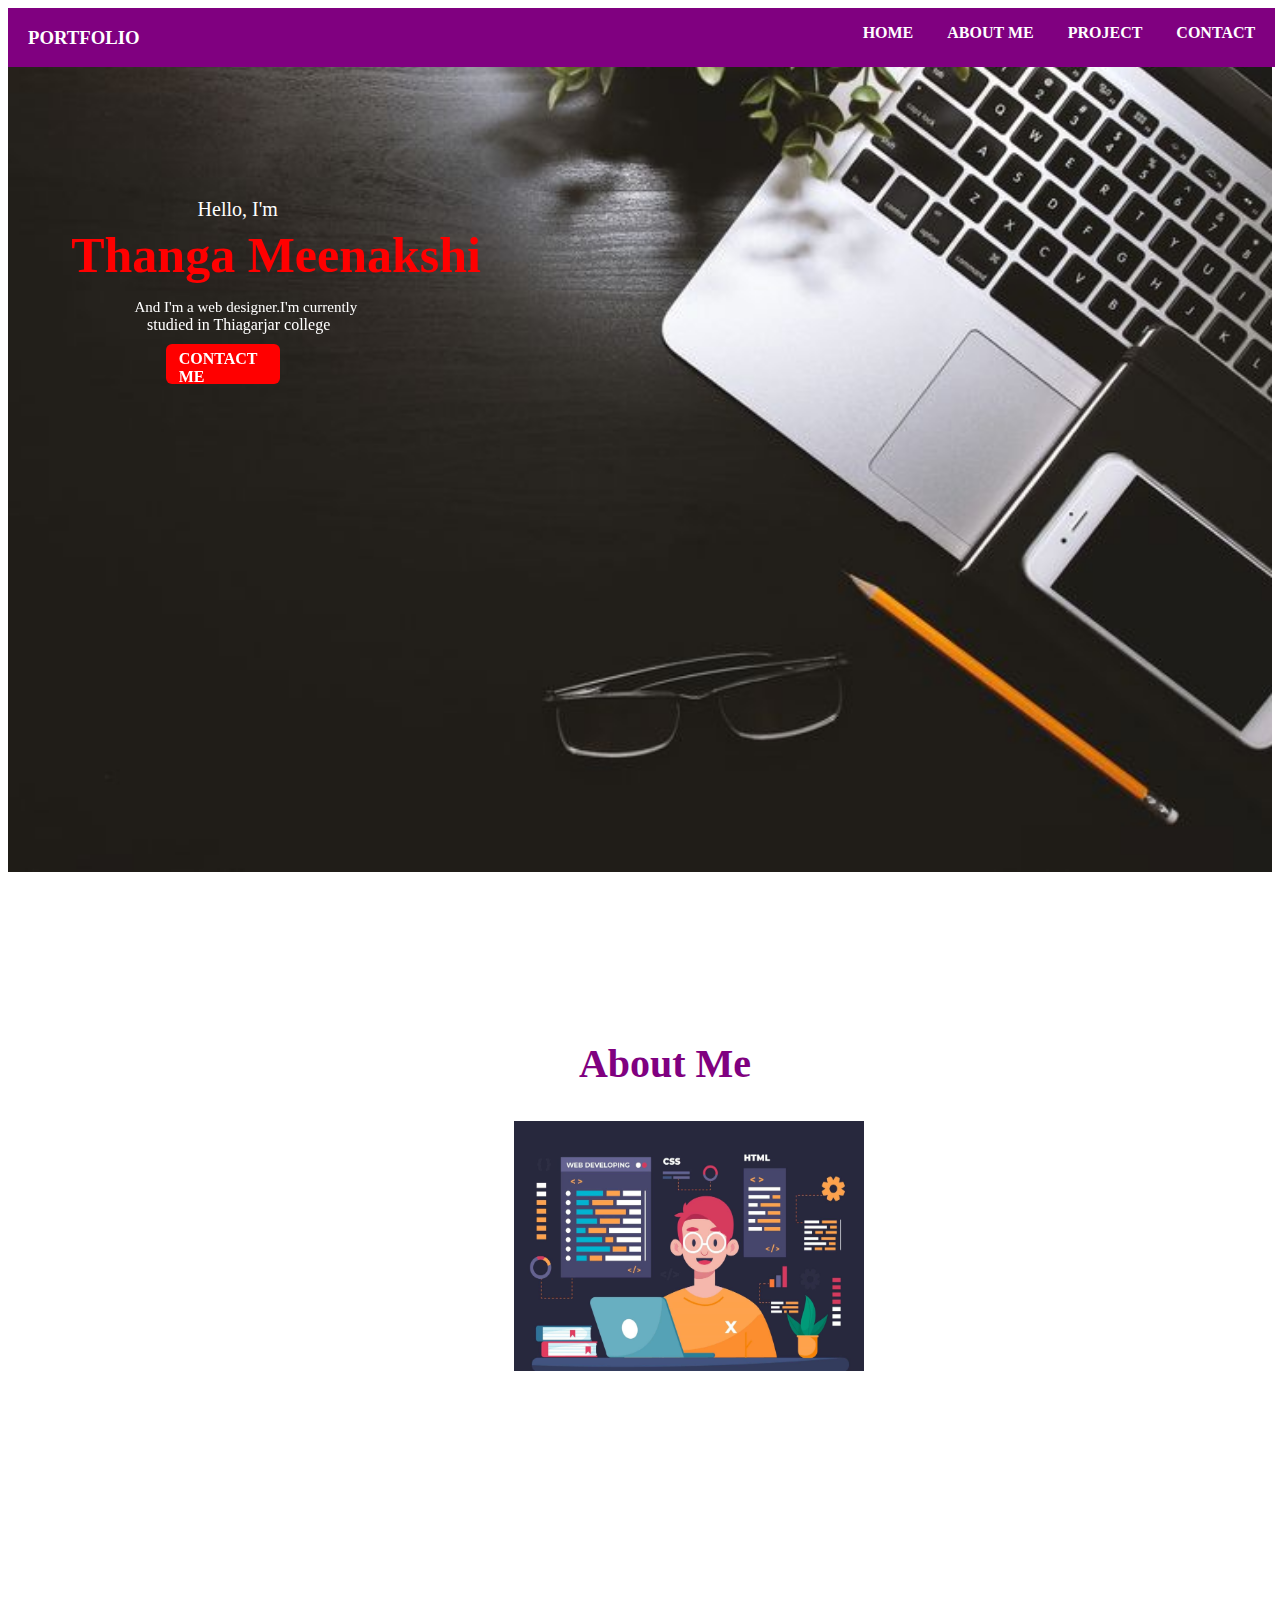
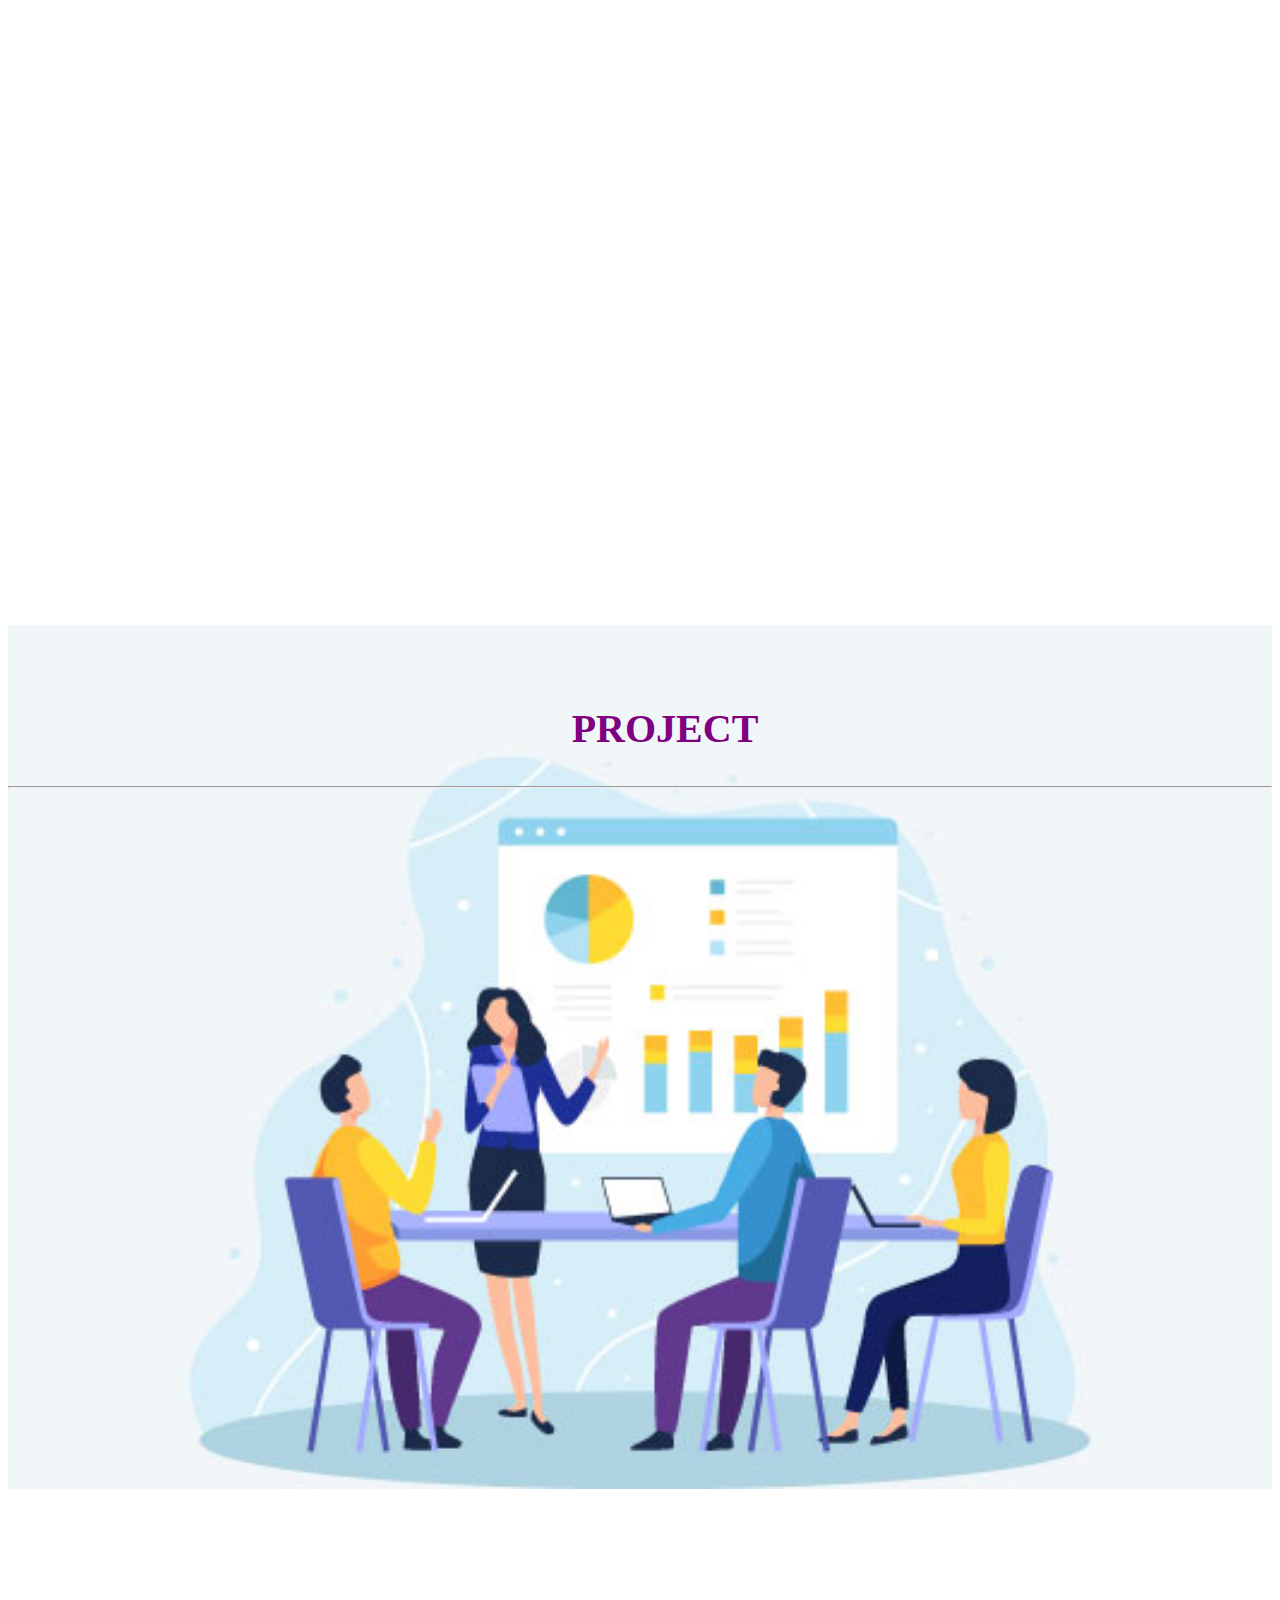
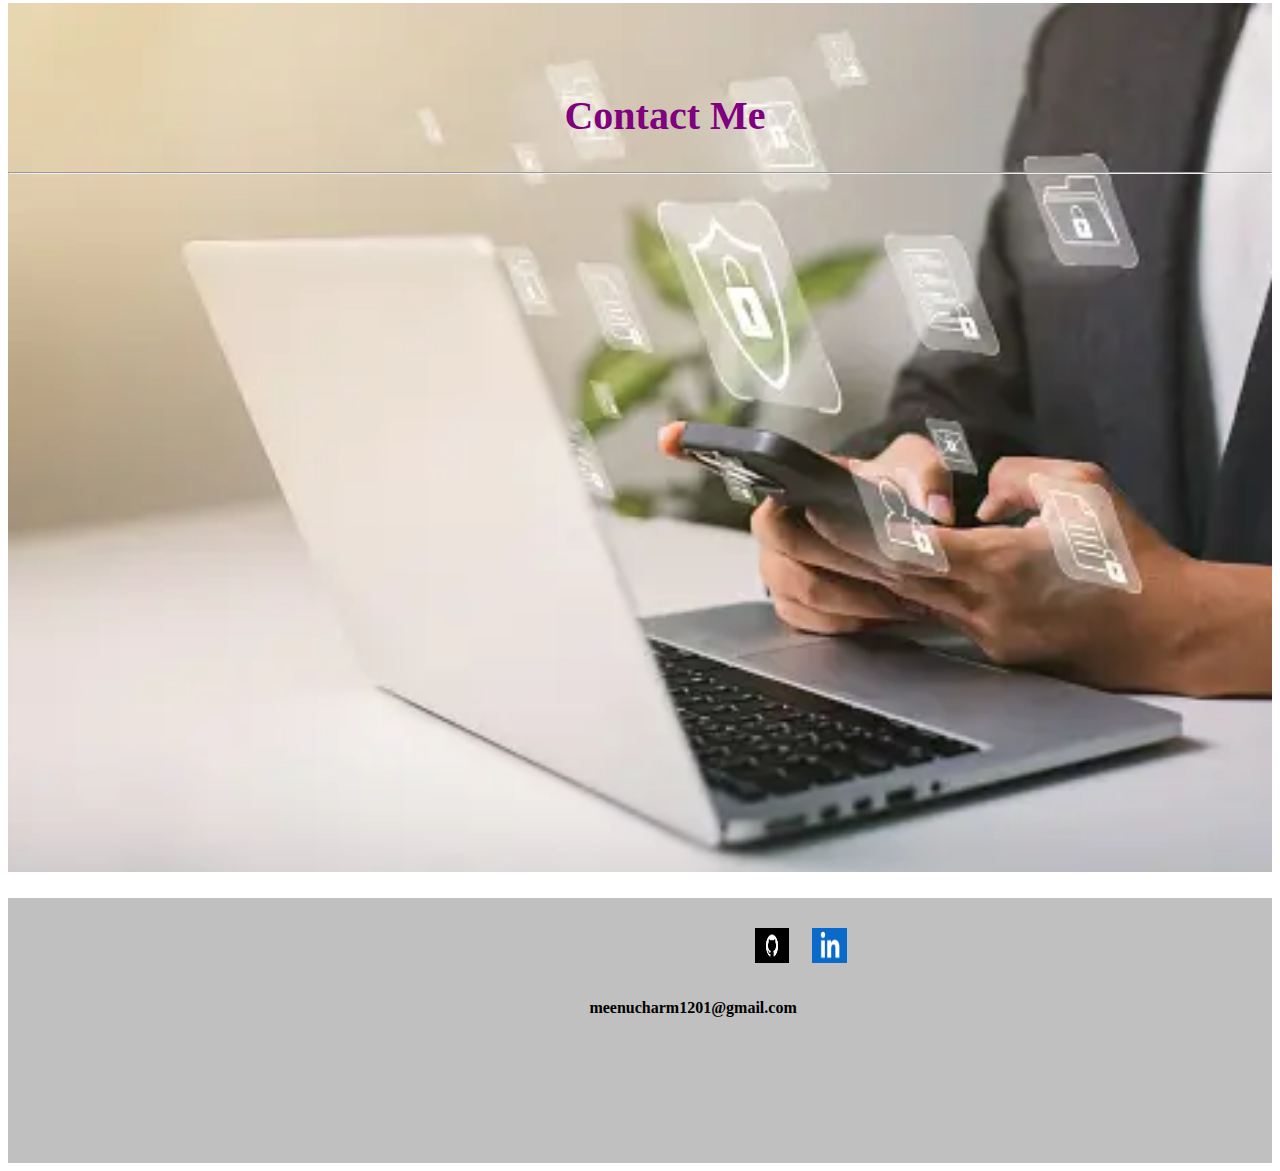
<file: index.html>
<html>
<head>
  <meta name="viewport" content="width=device-width, initial-scale=3.0">
	<title>Personal Portfolio</title> 
	<style>
  
  @media only screen and (max-width: 600px) {
  .heading
  {
     width: 100%; 
  }

  .home img {
    width: 100%;
  }

   .project img
   {
      width: 100%;
   }

   .contact img
   {
       width: 100%;
   }
   
   .bottom
   {
      width: 100%;
   }

   }



     

    html
    {
      scroll-behavior: smooth;
    }

    /*animation*/

    .name3,.name4
    {

  position: relative;
  animation-name: example;
  animation-duration: 1s;
    }

   @keyframes example 
   {
  0%   {  bottom:15px;}
  100%  { bottom:0px;}
   }

.name2
    {
   position: relative;
  animation-name: example1;
  animation-duration: 1s;
    }

   @keyframes example1
    {
    0%{ right:10px; }
  100%  { right:0px;}
    }
  
 
.name5
  {
     position: relative;
  animation-name: example2;
  animation-duration: 1s;
    }

   @keyframes example2 {
    0%{ top:10px; }
  100%  { top:0px;}
  }

    /*header*/
		.heading
		{
        background-color: purple;
			color:white;
			display: flex;
			flex-direction: row;
			justify-content: space-between;
      position: fixed;
      width:99%;
		    
		}

		h3
		{
			margin-left: 20px;
			font-weight: bold;
		}

		.menus
		{
			list-style-type: none;
		}
		
		.menus li
		{
			display: inline;
			font-weight: bold;
		}

		.menus a 
		{
			text-decoration: none;
			color:white;
			margin-left: 10px;
			margin-right: 20px;

		}

    ul li a:hover
    {
      color:yellow;
      opacity: 0.8;
      text-decoration: underline white;
      transition: 0.2s ease-in;

    }

    ul li a:active
    {
      color:yellow;
      

    }
    
      /*home*/
      
       .home
       {
       	background: url("front page.jpg") no-repeat center;
        height: 96vh;
         background-size: cover;
        
       }

      .name1 
        {
            font-size: 20px;
            color:white;
            padding-top: 15%;
            padding-left:15%;
        }
        .name2
        {
          font-size: 50px;
           font-weight: bolder;
           padding-top: 5px;
           margin-left: 5%;
           color:red
         }

         .name3
         {
          font-size: 15px;
          margin-left: 10%;
          margin-top: 15px;
          color:white;
          text-align: justify;
         }
  
         .name4
         {
         	color:white;
         	margin-left: 11%;
         }

         .name5
         {
          margin-top: 10px;
          margin-left: 12.5%;
          background-color: red;
          width:8%;
          height: 4%;
          padding-top: 0.5%;
          font-weight: bold;
          padding-left:1%;
          border-radius: 6px;
         }

         a{
          text-decoration: none;
          color:white;
         }


         /*about*/
         .about
         {
           
           display: flex;
           flex-direction: column; 
           margin-top: 7%;
         }

         img
         {
          width:350px;
          height: 250px;
          margin-left: 40%;
         }

         .line1
         {
          margin-top: 20px;
          margin-left: 45%;
         }

         .line2
         {
            margin-left: 37%;
         }

         .line3
         {
            margin-left: 35.8%;
         }

         .line4
         {
          margin-left: 42%;
         }

         .label
         {
          
          margin-left: 47.5%;
          margin-top: 20px;
          
          
         }

         .label
         {
          
          color:purple;
          font-weight: bold;
          width:30%;
         }

         .scrollimg
         {
          height:25px;
          width:3%;
          margin-left: 1px;
         }



         /*project*/
         .project
         {
          margin-top:9%;
         }
         .projectlist
         {
          display: flex;
          flex-direction: row;
          margin-top: 5%;
         }

         .project1
         {
            margin-left: 15%;
         }

         .project2
         {
          margin-left:5%;
         }
       
         .image 
         {
           transition: .7s ease;
         }

          
          .project1:hover .image 
         {
         opacity: 0.3;
         
         }



           .project2:hover .image 
           {
          opacity: 0.3;
           }

           .project
           {
            background: url("project3.jpg") no-repeat center;
        height: 96vh;
         background-size: cover;
           }

         

      /*contact*/
  .contact h2
  {
    margin-top: 7%;
  }
      .contact
      {
        margin-top: 9%;
      }
		
    h2
    {
      margin-top: 80px;
      font-size: 40px;
      text-align:center;
      font-weight: bold;
      margin-left: 50px;
      color:purple;

    }

    .personalinfo
    {
      display: flex;
      flex-direction: row;
    }

    .phonenum
    {
      
      color:white;
      width:250px;
      text-align: center;
      height: 250px;
      margin-left:19%;
      margin-top: 50px;
      background-color: #BA55D3;
    }

    .emailid
    {
      
      color:white;
      width:250px;
      text-align: center;
      height: 250px;
      margin-left: 8%;
      margin-top: 50px;
      background-color: #BA55D3;
    }

    .Addresss
    {
      
      color:white;
      width:250px;
      text-align: center;
      height: 250px;
      margin-left: 8%;
      margin-top: 50px;
      background-color: #BA55D3;
    }

    .top
    {
      margin-top: 20%;
      font-weight: bold;
      height: 30px;
    }

    .text
    {
      margin-top: 40%;
    }

   .fields
   {
    margin-left: 44%;
    margin-top:30px;
   }

   .field
   {
    width:30%;
   }
  

  textarea
  {
    width:30%;
  }  

  .submit
  {
    background-color: blue;
    color:white;
    font-weight: bold;
    margin-left: 10%;
  }

   .contact 
           {
            background: url('contactside.jpg') no-repeat center;
        
         background-size: cover;
           }

  .bottom
  {
    background-color: #C0C0C0;
    color:black;
    margin-top: 2%;
    height: 30%;

    
  }
  .pictures
  {
    display: flex;
    flex-direction: row;
   }

   .pictures img
   {
    width:55%;
    height: 35px;
    margin-top: 30px;
  }
  .pictures1 img
  {
    margin-left: 1200%;
  }
  .pictures2 img
  {
    width:35px;
    margin-left:2120%;
  }
  
  .text1 p
  {
    margin-left: 46%;
    padding-top: 20px;
    font-weight: bold;

  }
  
  
	</style>

  <link href="https://unpkg.com/aos@2.3.1/dist/aos.css" rel="stylesheet">

  
</head>
<body>

  <script src="https://unpkg.com/aos@2.3.1/dist/aos.js"></script>
    <div class="heading">
    	<h3>PORTFOLIO</h3>
    	<ul class="menus">
    			<li><a href="#home">HOME</a></li>
    			<li><a href="#about">ABOUT ME</a></li>
          <li><a href="#project">PROJECT</a></li>
    			<li><a href="#contact">CONTACT</a></li>
        </ul>
    	
    </div>

    <!--home-->
    <div  class="home" id="home">
          <div class="home-place">
            <div class="name1" >Hello, I'm </div>
            <div class="name2" >Thanga Meenakshi</div>
            <div class="name3" >And I'm a web designer.I'm currently</div>
            <div class="name4" > studied in Thiagarjar college</div>
            <div class="name5" ><a href="#contact">CONTACT ME</a></div>
           </div>
        
      </div>

     <!--about-->
     <div class="about" id="about">
      <h2>About Me</h2>
       <div class="image">
          <img src="about.jpg"  >
      <div class="details"  data-aos="fade-down">
        <div class="line1"><b>Hi,welcome to my website!...</b></div>
        <div class="line2">I'm a<font color="red"><b>Thanga Meenakshi.</b></font>I'm currently studying in Thiagarjar college</div>
        <div class="line3">I'm a designer of my personal website.I like to create manymore websites.</div>
        <div class="line4">I hope you enjoyed reading my portfolio page.</div>
      </div>
        
        <div class="label" data-aos="fade-down">
          <div class="Scroll">Scroll down for Resume
            <img src="scroll.gif" class="scrollimg" >
          </div>
         </div>

        <center><embed src="Thanga Meenakshi Resume (1).pdf" width="50%" height="600px" data-aos="flip-down"></center>
    
  </div>


       <!--project-->
       <div class="project" id="project">
        <h2>PROJECT</h2>
        <hr>
        <div class="projectlist" >
          <div class="project1" data-aos="zoom-out-right">
            <a href="https://meenukutty1201.github.io/projects/">
              <img src="validid.jpg" class="image"></a>
              <div class="middle"></div>
            </div>

            <div class="project2" data-aos="zoom-out-left">
              <a href="https://meenukutty1201.github.io/repository_projects/">
                <img src="login.jpg" class="image"></a>
                <div class="layer"></div>
              </div>
            </div>
          </div>
       


    <!--contact-->
    <div class="contact" id="contact">
          <h2>Contact Me</h2>
          <hr>
          <div class="personalinfo">

            <div class="phonenum" data-aos="zoom-in-down">
            <div class="top">8637606528</div>
            <div class="text">Phonenumber</div>
            </div>

            <div class="emailid" data-aos="zoom-in-up">
            <div class="top">meenucharm1201@gmail.com</div>
            <div class="text">Email Address</div>
           </div>

            <div class="Addresss" data-aos="zoom-in-left" >
              <div class="top">KK,Nagar<br>Madurai</div>
            <div class="text">Address</div>
           </div>

          </div>

           <h2 data-aos="fade-down">Send Message</h2>

          <div class="fields" data-aos="fade-down">
            <input type="text" class="field" placeholder="Enter name" required /><br><br>
            <input type="email" class="field" placeholder="Email Id" required /><br><br>
            <input type="phone" class="field" placeholder="phone number" required /><br><br>
            <textarea box="address" class="field" placeholder="message" cols="20m" rows="4" required /></textarea><br><br>
            <input type="submit" class="submit" value="Submit Now">
          </div>
        </div>
      </div>


      <div class="bottom">

        <div class="pictures">
           
          <div class="pictures1">
            <a href="https://github.com/meenukutty1201"><img src="github.jpg"></a>
          </div>

          <div class="pictures2">
            <a href="https://www.linkedin.com/in/thanga-meenakshi-8b56922a7?utm_source=share&utm_campaign=share_via&utm_content=profile&utm_medium=android_app">
              <img src="linkedin.jpg"></a>
          </div>

        </div>
     

        <div class="text1"><p>meenucharm1201@gmail.com</p>
        </div>
      </div>

       <script>
  AOS.init({
    duration: 1000,
  });
</script>


    </body>
    </html>
</file>
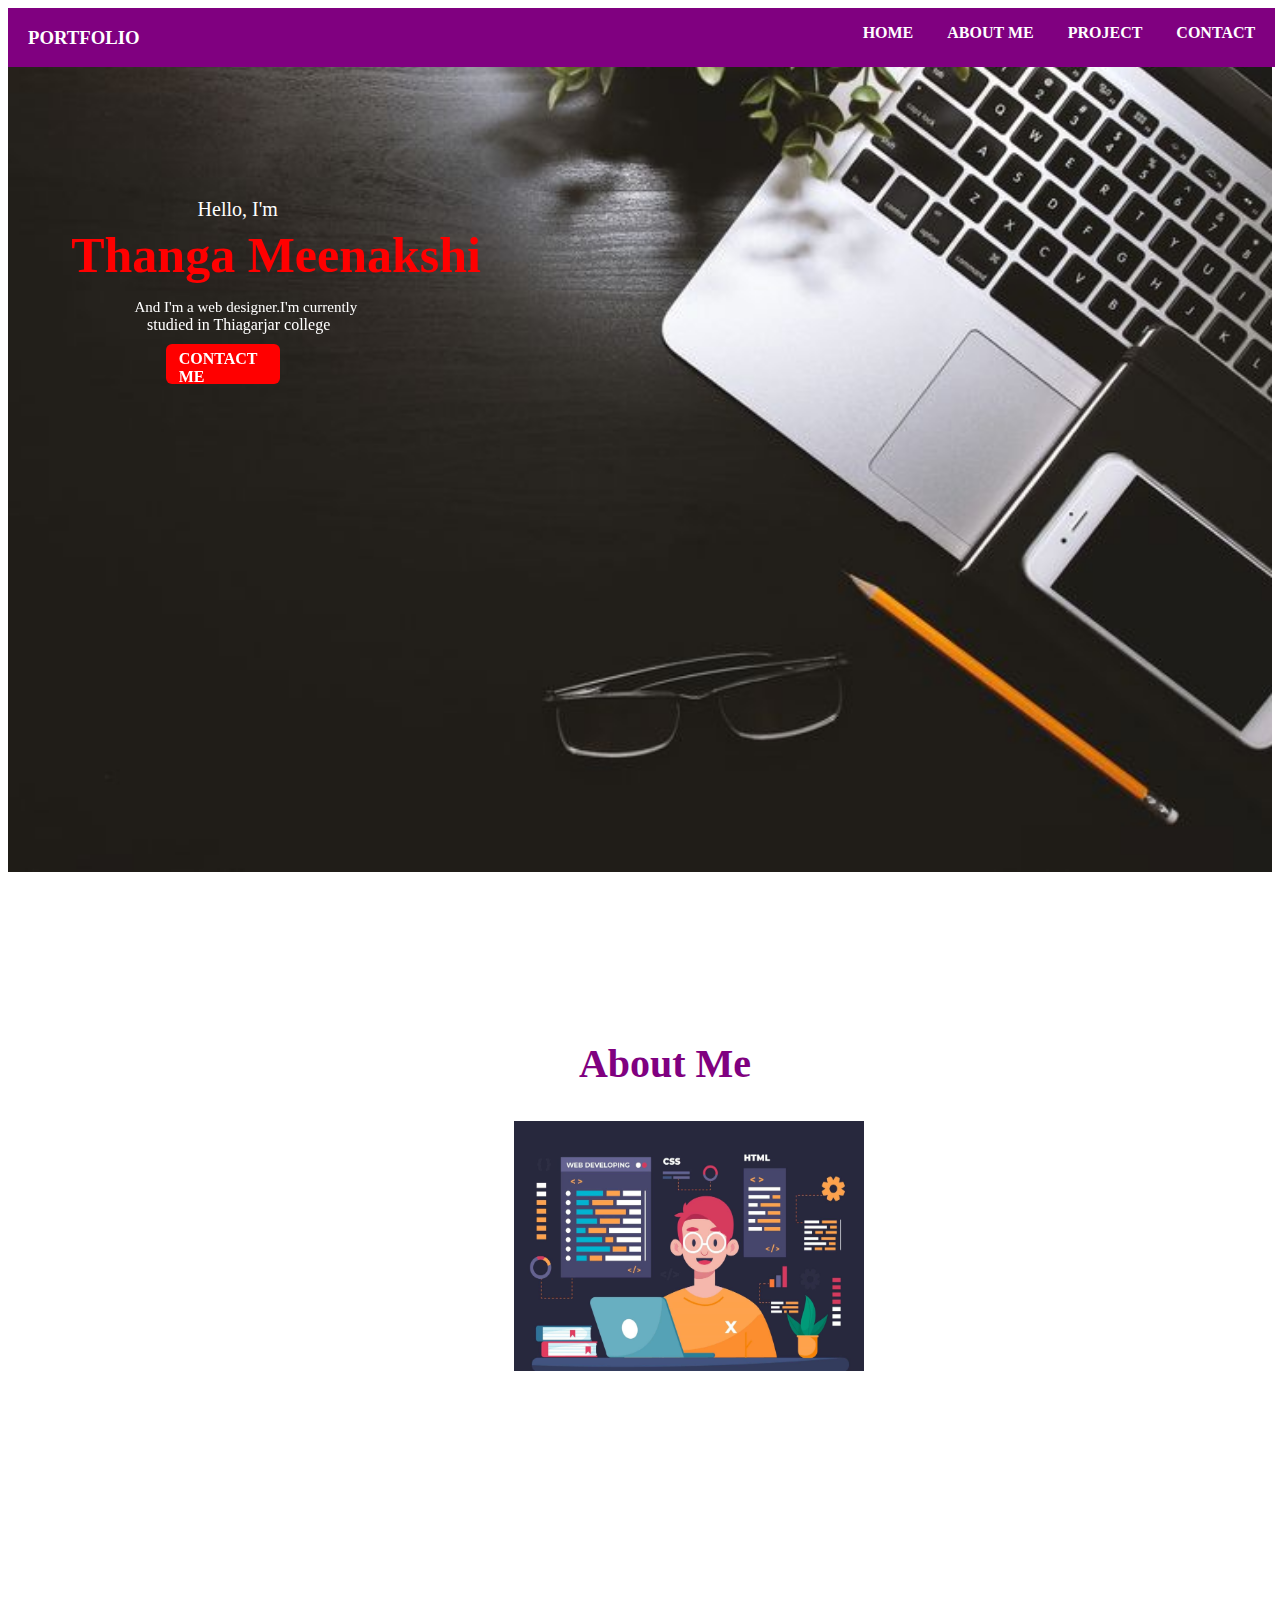
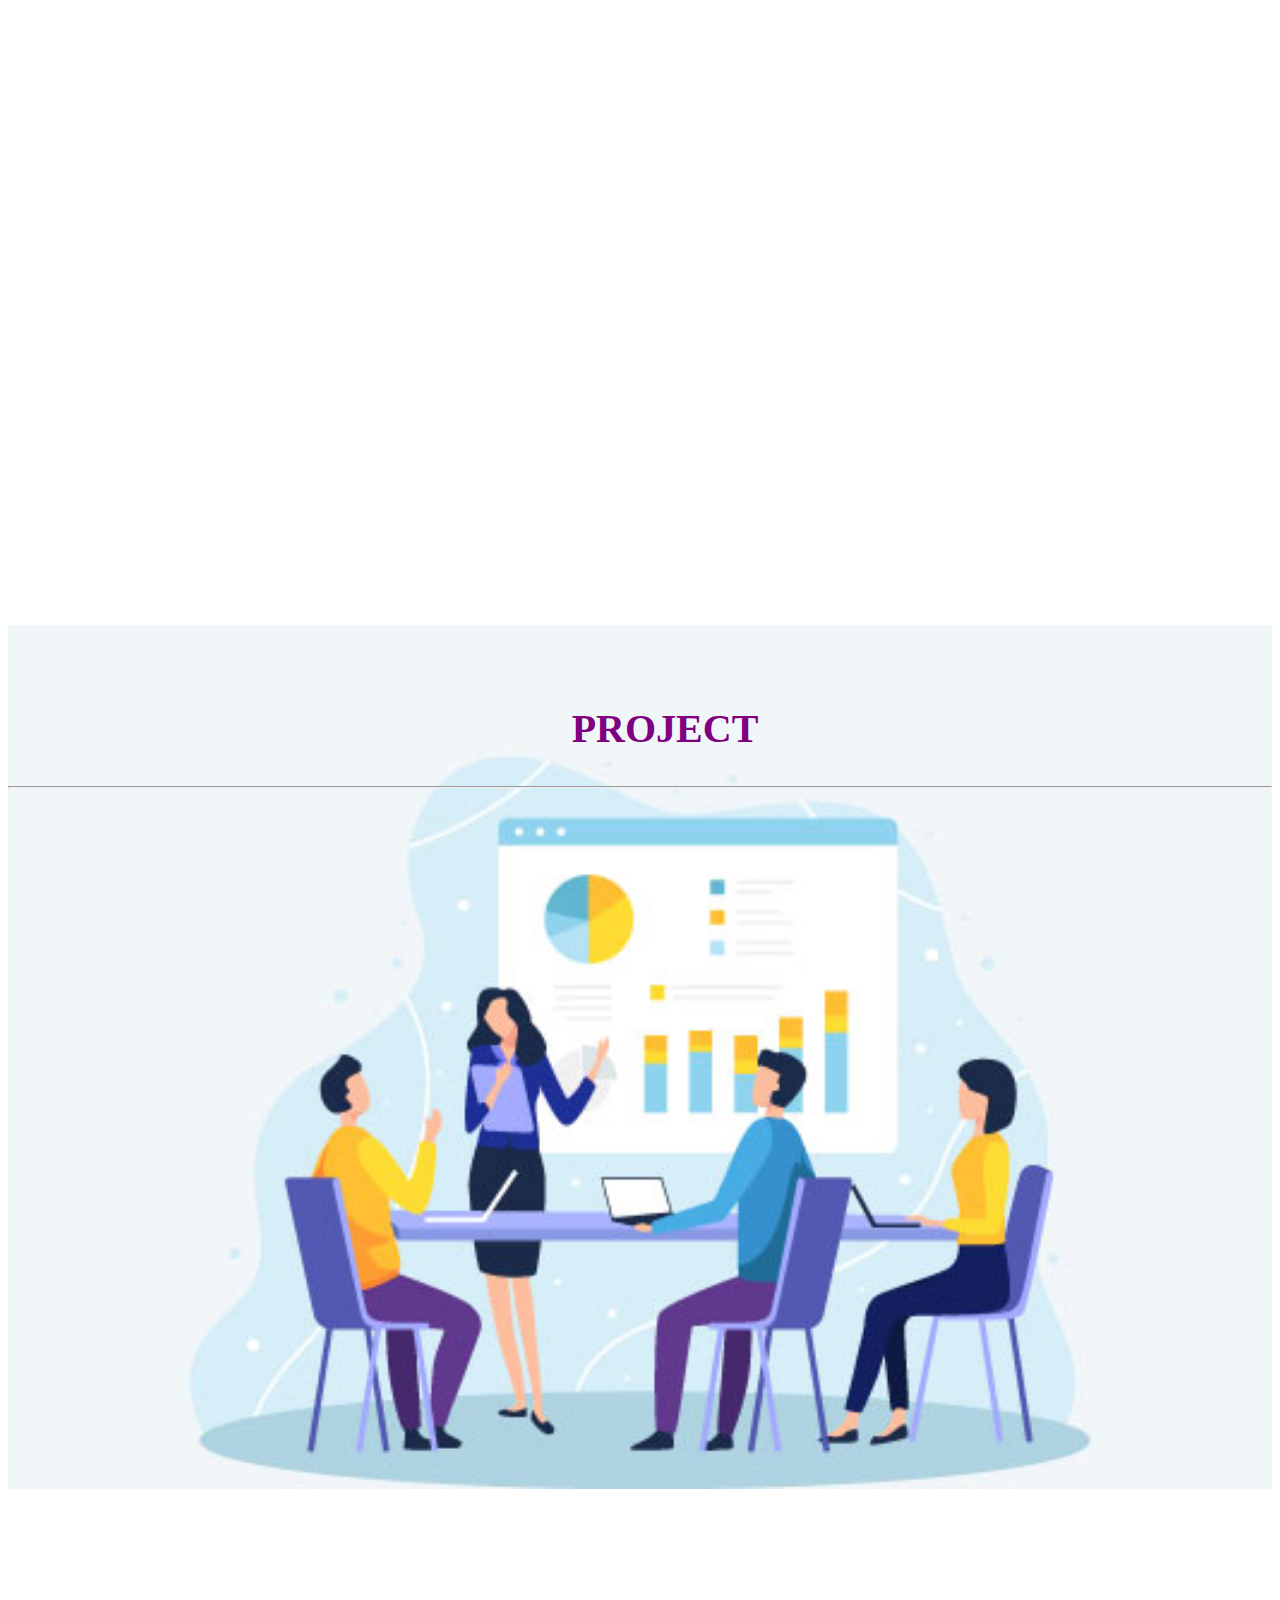
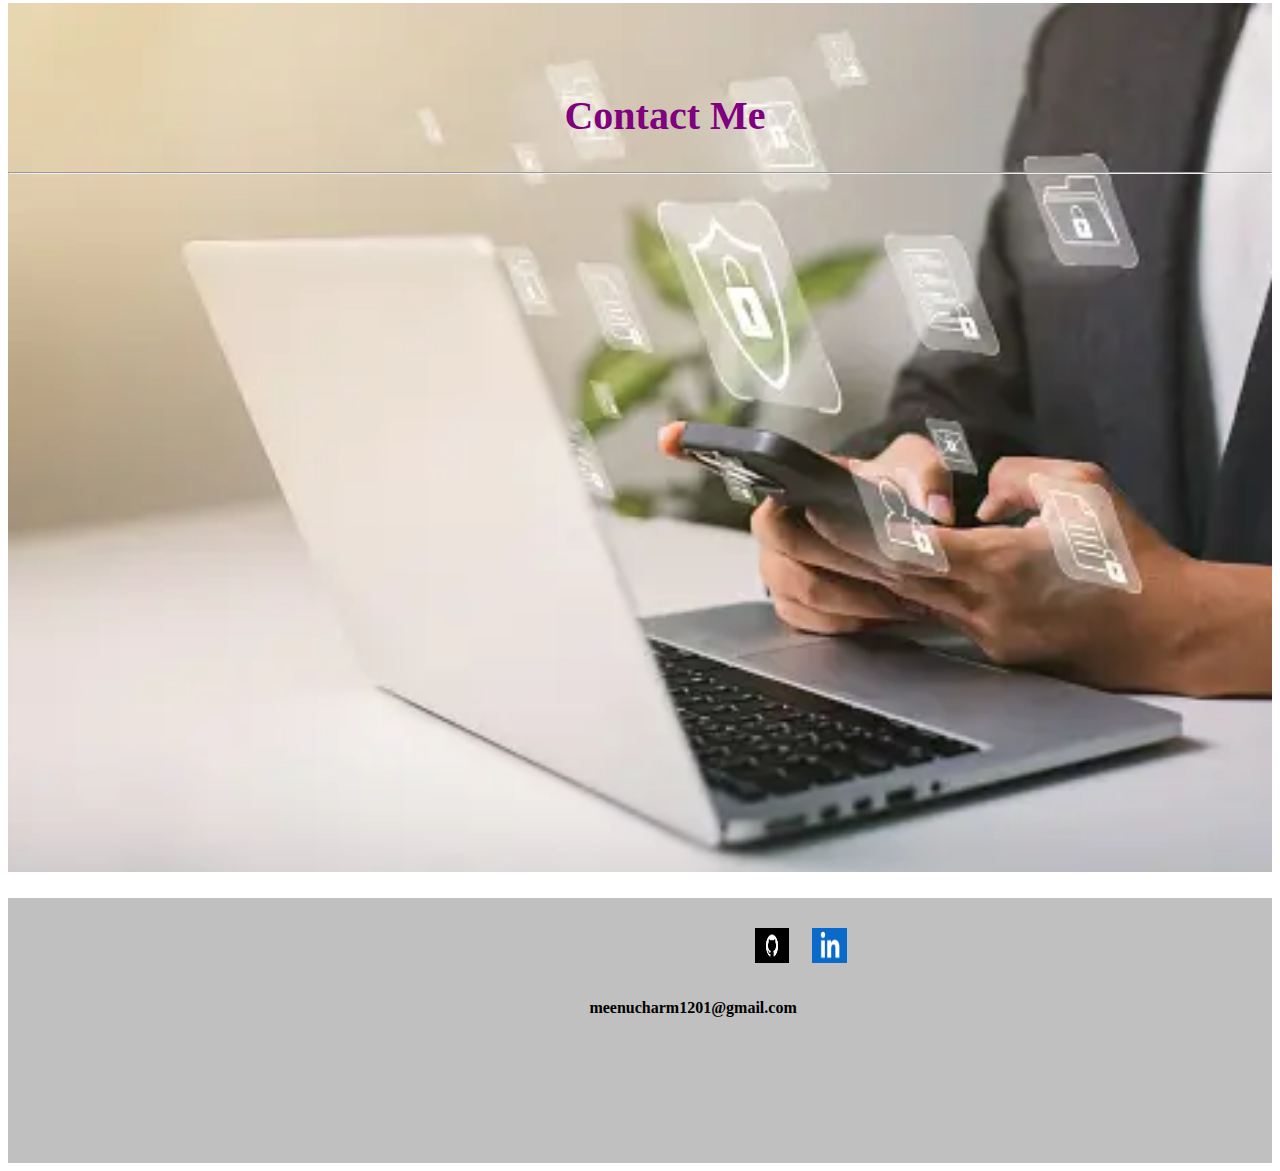
<file: index 2.html>
<html>
<head>
  <meta name="viewport" content="width=device-width, initial-scale=3.0">
	<title>Personal Portfolio</title> 
	<style>
  
  @media only screen and (max-width: 600px) {
  .heading
  {
     width: 100%; 
  }

  .home img {
    width: 100%;
  }

   .project img
   {
      width: 100%;
   }

   .contact img
   {
       width: 100%;
   }
   
   .bottom
   {
      width: 100%;
   }

   }



     

    html
    {
      scroll-behavior: smooth;
    }

    /*animation*/

    .name3,.name4
    {

  position: relative;
  animation-name: example;
  animation-duration: 1s;
    }

   @keyframes example 
   {
  0%   {  bottom:15px;}
  100%  { bottom:0px;}
   }

.name2
    {
   position: relative;
  animation-name: example1;
  animation-duration: 1s;
    }

   @keyframes example1
    {
    0%{ right:10px; }
  100%  { right:0px;}
    }
  
 
.name5
  {
     position: relative;
  animation-name: example2;
  animation-duration: 1s;
    }

   @keyframes example2 {
    0%{ top:10px; }
  100%  { top:0px;}
  }

    /*header*/
		.heading
		{
        background-color: purple;
			color:white;
			display: flex;
			flex-direction: row;
			justify-content: space-between;
      position: fixed;
      width:99%;
		    
		}

		h3
		{
			margin-left: 20px;
			font-weight: bold;
		}

		.menus
		{
			list-style-type: none;
		}
		
		.menus li
		{
			display: inline;
			font-weight: bold;
		}

		.menus a 
		{
			text-decoration: none;
			color:white;
			margin-left: 10px;
			margin-right: 20px;

		}

    ul li a:hover
    {
      color:yellow;
      opacity: 0.8;
      text-decoration: underline white;
      transition: 0.2s ease-in;

    }

    ul li a:active
    {
      color:yellow;
      

    }
    
      /*home*/
      
       .home
       {
       	background: url("front page.jpg") no-repeat center;
        height: 96vh;
         background-size: cover;
        
       }

      .name1 
        {
            font-size: 20px;
            color:white;
            padding-top: 15%;
            padding-left:15%;
        }
        .name2
        {
          font-size: 50px;
           font-weight: bolder;
           padding-top: 5px;
           margin-left: 5%;
           color:red
         }

         .name3
         {
          font-size: 15px;
          margin-left: 10%;
          margin-top: 15px;
          color:white;
          text-align: justify;
         }
  
         .name4
         {
         	color:white;
         	margin-left: 11%;
         }

         .name5
         {
          margin-top: 10px;
          margin-left: 12.5%;
          background-color: red;
          width:8%;
          height: 4%;
          padding-top: 0.5%;
          font-weight: bold;
          padding-left:1%;
          border-radius: 6px;
         }

         a{
          text-decoration: none;
          color:white;
         }


         /*about*/
         .about
         {
           
           display: flex;
           flex-direction: column; 
           margin-top: 7%;
         }

         img
         {
          width:350px;
          height: 250px;
          margin-left: 40%;
         }

         .line1
         {
          margin-top: 20px;
          margin-left: 45%;
         }

         .line2
         {
            margin-left: 37%;
         }

         .line3
         {
            margin-left: 35.8%;
         }

         .line4
         {
          margin-left: 42%;
         }

         .label
         {
          
          margin-left: 47.5%;
          margin-top: 20px;
          
          
         }

         .label
         {
          
          color:purple;
          font-weight: bold;
          width:30%;
         }

         .scrollimg
         {
          height:25px;
          width:3%;
          margin-left: 1px;
         }



         /*project*/
         .project
         {
          margin-top:9%;
         }
         .projectlist
         {
          display: flex;
          flex-direction: row;
          margin-top: 5%;
         }

         .project1
         {
            margin-left: 15%;
         }

         .project2
         {
          margin-left:5%;
         }
       
         .image 
         {
           transition: .7s ease;
         }

          
          .project1:hover .image 
         {
         opacity: 0.3;
         
         }



           .project2:hover .image 
           {
          opacity: 0.3;
           }

           .project
           {
            background: url("project3.jpg") no-repeat center;
        height: 96vh;
         background-size: cover;
           }

         

      /*contact*/
  .contact h2
  {
    margin-top: 7%;
  }
      .contact
      {
        margin-top: 9%;
      }
		
    h2
    {
      margin-top: 80px;
      font-size: 40px;
      text-align:center;
      font-weight: bold;
      margin-left: 50px;
      color:purple;

    }

    .personalinfo
    {
      display: flex;
      flex-direction: row;
    }

    .phonenum
    {
      
      color:white;
      width:250px;
      text-align: center;
      height: 250px;
      margin-left:19%;
      margin-top: 50px;
      background-color: #BA55D3;
    }

    .emailid
    {
      
      color:white;
      width:250px;
      text-align: center;
      height: 250px;
      margin-left: 8%;
      margin-top: 50px;
      background-color: #BA55D3;
    }

    .Addresss
    {
      
      color:white;
      width:250px;
      text-align: center;
      height: 250px;
      margin-left: 8%;
      margin-top: 50px;
      background-color: #BA55D3;
    }

    .top
    {
      margin-top: 20%;
      font-weight: bold;
      height: 30px;
    }

    .text
    {
      margin-top: 40%;
    }

   .fields
   {
    margin-left: 44%;
    margin-top:30px;
   }

   .field
   {
    width:30%;
   }
  

  textarea
  {
    width:30%;
  }  

  .submit
  {
    background-color: blue;
    color:white;
    font-weight: bold;
    margin-left: 10%;
  }

   .contact 
           {
            background: url('contactside.jpg') no-repeat center;
        
         background-size: cover;
           }

  .bottom
  {
    background-color: #C0C0C0;
    color:black;
    margin-top: 2%;
    height: 30%;

    
  }
  .pictures
  {
    display: flex;
    flex-direction: row;
   }

   .pictures img
   {
    width:55%;
    height: 35px;
    margin-top: 30px;
  }
  .pictures1 img
  {
    margin-left: 1200%;
  }
  .pictures2 img
  {
    width:35px;
    margin-left:2120%;
  }
  
  .text1 p
  {
    margin-left: 46%;
    padding-top: 20px;
    font-weight: bold;

  }
  
  
	</style>

  <link href="https://unpkg.com/aos@2.3.1/dist/aos.css" rel="stylesheet">

  
</head>
<body>

  <script src="https://unpkg.com/aos@2.3.1/dist/aos.js"></script>
    <div class="heading">
    	<h3>PORTFOLIO</h3>
    	<ul class="menus">
    			<li><a href="#home">HOME</a></li>
    			<li><a href="#about">ABOUT ME</a></li>
          <li><a href="#project">PROJECT</a></li>
    			<li><a href="#contact">CONTACT</a></li>
        </ul>
    	
    </div>

    <!--home-->
    <div  class="home" id="home">
          <div class="home-place">
            <div class="name1" >Hello, I'm </div>
            <div class="name2" >Thanga Meenakshi</div>
            <div class="name3" >And I'm a web designer.I'm currently</div>
            <div class="name4" > studied in Thiagarjar college</div>
            <div class="name5" ><a href="#contact">CONTACT ME</a></div>
           </div>
        
      </div>

     <!--about-->
     <div class="about" id="about">
      <h2>About Me</h2>
       <div class="image">
          <img src="about.jpg"  >
      <div class="details"  data-aos="fade-down">
        <div class="line1"><b>Hi,welcome to my website!...</b></div>
        <div class="line2">I'm a<font color="red"><b>Thanga Meenakshi.</b></font>I'm currently studying in Thiagarjar college</div>
        <div class="line3">I'm a designer of my personal website.I like to create manymore websites.</div>
        <div class="line4">I hope you enjoyed reading my portfolio page.</div>
      </div>
        
        <div class="label" data-aos="fade-down">
          <div class="Scroll">Scroll down for Resume
            <img src="scroll.gif" class="scrollimg" >
          </div>
         </div>

        <center><embed src="H.THANGA MEENAKSHI-RESUME.pdf" width="50%" height="600px" data-aos="flip-down"></center>
    
  </div>


       <!--project-->
       <div class="project" id="project">
        <h2>PROJECT</h2>
        <hr>
        <div class="projectlist" >
          <div class="project1" data-aos="zoom-out-right">
            <a href="https://meenukutty1201.github.io/projects/">
              <img src="validid.jpg" class="image"></a>
              <div class="middle"></div>
            </div>

            <div class="project2" data-aos="zoom-out-left">
              <a href="https://meenukutty1201.github.io/repository_projects/">
                <img src="login.jpg" class="image"></a>
                <div class="layer"></div>
              </div>
            </div>
          </div>
       


    <!--contact-->
    <div class="contact" id="contact">
          <h2>Contact Me</h2>
          <hr>
          <div class="personalinfo">

            <div class="phonenum" data-aos="zoom-in-down">
            <div class="top">8637606528</div>
            <div class="text">Phonenumber</div>
            </div>

            <div class="emailid" data-aos="zoom-in-up">
            <div class="top">meenucharm1201@gmail.com</div>
            <div class="text">Email Address</div>
           </div>

            <div class="Addresss" data-aos="zoom-in-left" >
              <div class="top">KK,Nagar<br>Madurai</div>
            <div class="text">Address</div>
           </div>

          </div>

           <h2 data-aos="fade-down">Send Message</h2>

          <div class="fields" data-aos="fade-down">
            <input type="text" class="field" placeholder="Enter name" required /><br><br>
            <input type="email" class="field" placeholder="Email Id" required /><br><br>
            <input type="phone" class="field" placeholder="phone number" required /><br><br>
            <textarea box="address" class="field" placeholder="message" cols="20m" rows="4" required /></textarea><br><br>
            <input type="submit" class="submit" value="Submit Now">
          </div>
        </div>
      </div>


      <div class="bottom">

        <div class="pictures">
           
          <div class="pictures1">
            <a href="https://github.com/meenukutty1201"><img src="github.jpg"></a>
          </div>

          <div class="pictures2">
            <a href="https://www.linkedin.com/in/thanga-meenakshi-8b56922a7?utm_source=share&utm_campaign=share_via&utm_content=profile&utm_medium=android_app">
              <img src="linkedin.jpg"></a>
          </div>

        </div>
     

        <div class="text1"><p>meenucharm1201@gmail.com</p>
        </div>
      </div>

       <script>
  AOS.init({
    duration: 1000,
  });
</script>


    </body>
    </html>
</file>
